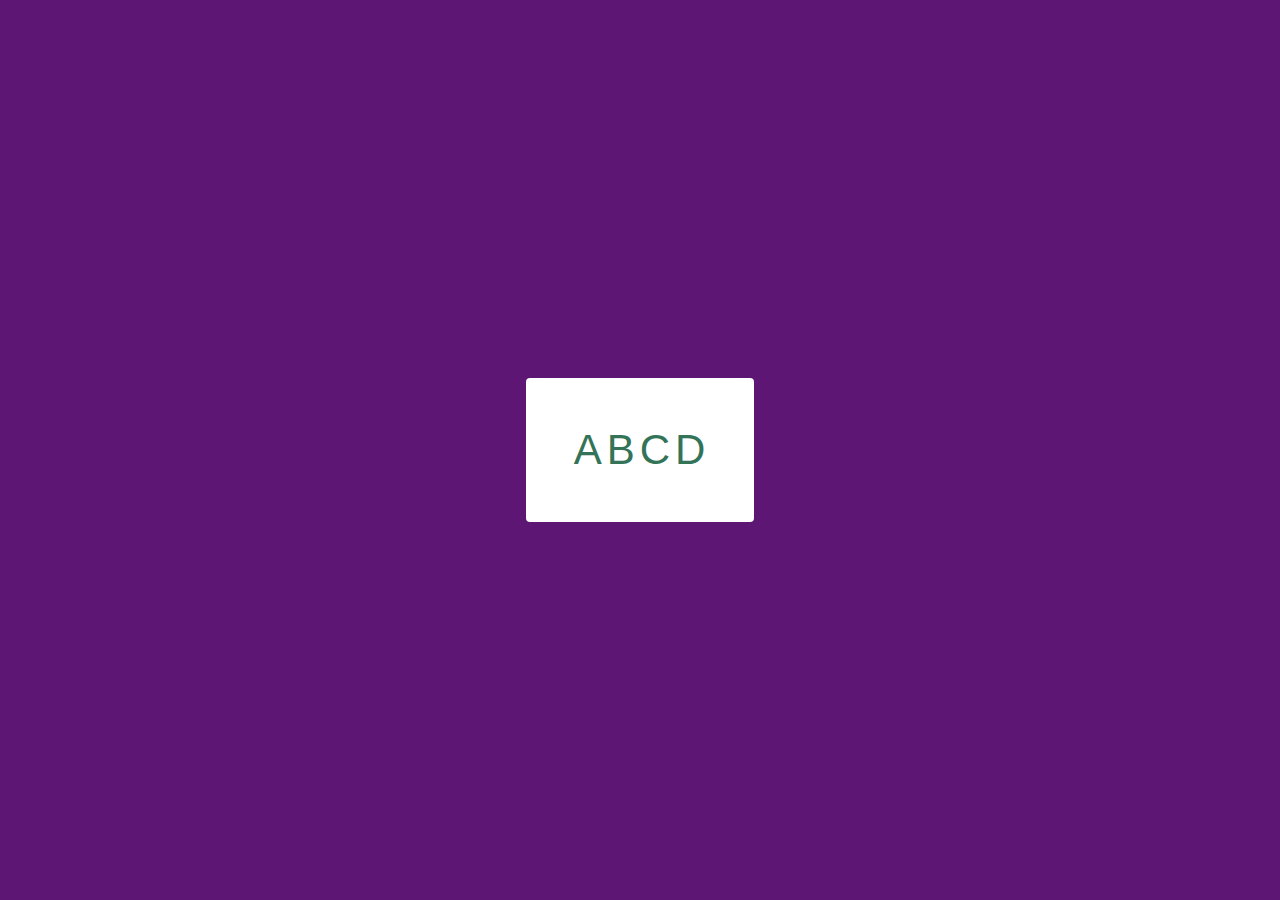
<file: animated lettter/index.html>
<!DOCTYPE html>
<html lang="en">

<head>
    <meta charset="UTF-8">
    <meta name="viewport" content="width=device-width, initial-scale=1.0">
    <title>Animated Letter</title>
    <link rel="stylesheet" href="style.css">
</head>
<div class="content">
    <span>A</span>
    <span>B</span>
    <span>C</span>
    <span>D</span>
</div>

<body>
    <script src="./script.js"></script>
</body>

</html>
</file>
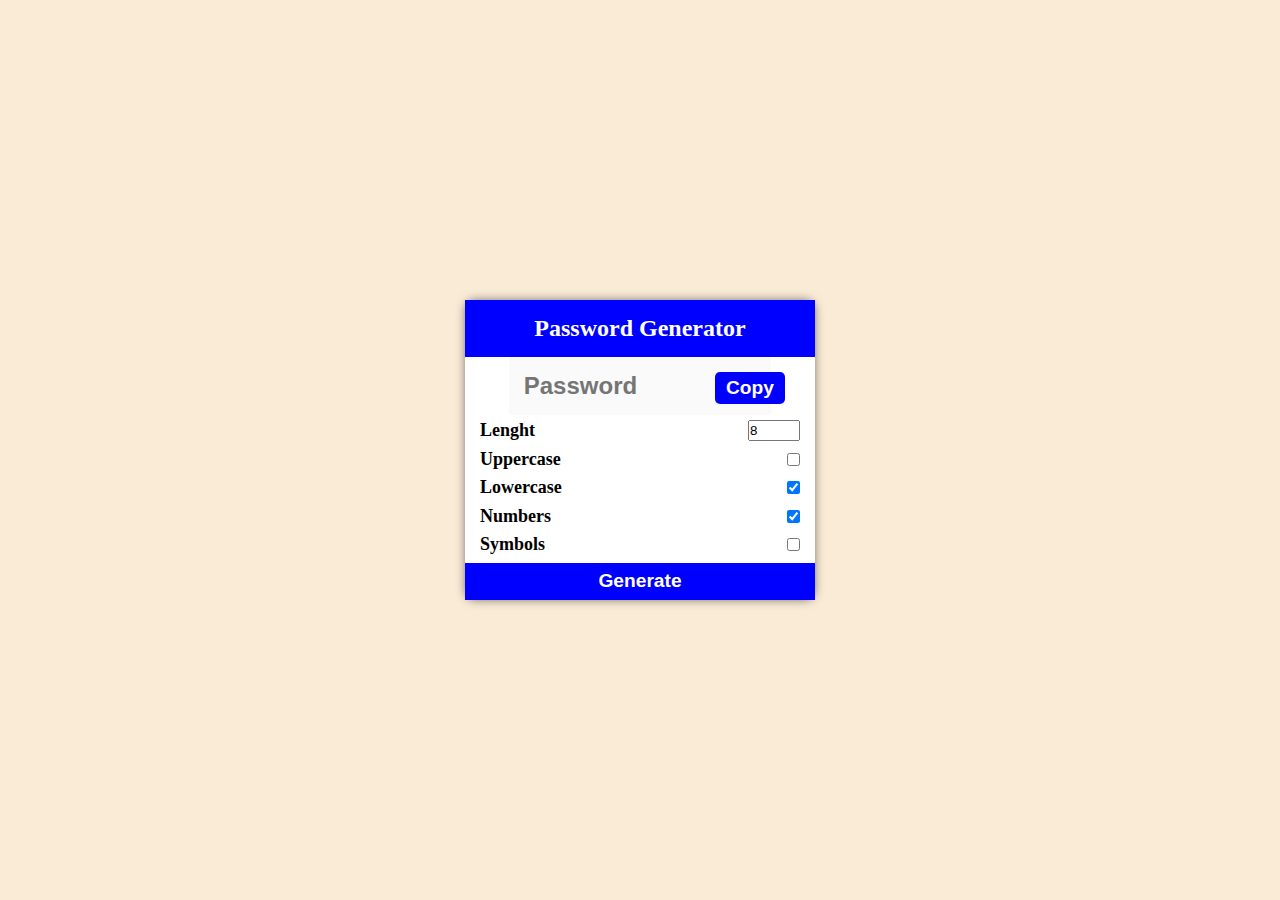
<file: passoword-generator/index.html>
<!DOCTYPE html>
<html lang="en">
  <head>
    <meta charset="UTF-8" />
    <meta name="viewport" content="width=device-width, initial-scale=1.0" />
    <title>Password Generator</title>
    <link rel="stylesheet" href="style.css" />
  </head>

  <body>
    <div class="container-password">
      <div class="header">
        <h2>Password Generator</h2>
      </div>
      <div class="display">
        <input type="text" id="pass-input" placeholder="Password" disabled />
        <button id="copy">Copy</button>
      </div>

      <div class="setting">
        <label class="length-label">Lenght</label>
        <input
          type="number"
          id="length-number"
          value="8"
          min="5"
          max="12"
          step="1"
        />
      </div>

      <div class="setting">
        <label class="uppercase-label">Uppercase</label>
        <input type="checkbox" id="uppercase" />
      </div>
      <div class="setting">
        <label class="lowercase-label">Lowercase</label>
        <input type="checkbox" id="lowercase" checked />
      </div>
      <div class="setting">
        <label class="numbers-label">Numbers</label>
        <input type="checkbox" id="numbers" checked />
      </div>
      <div class="setting">
        <label class="symbols-label">Symbols</label>
        <input type="checkbox" id="symbols" />
      </div>
      <div class="generate-btn">
        <button id="generate">Generate</button>
      </div>
    </div>

    <script src="script.js"></script>
  </body>
</html>

<!-- // default value
// body css (bg && center)
// container css ( bg & center & width & height & border & padding & margin ) -->
</file>
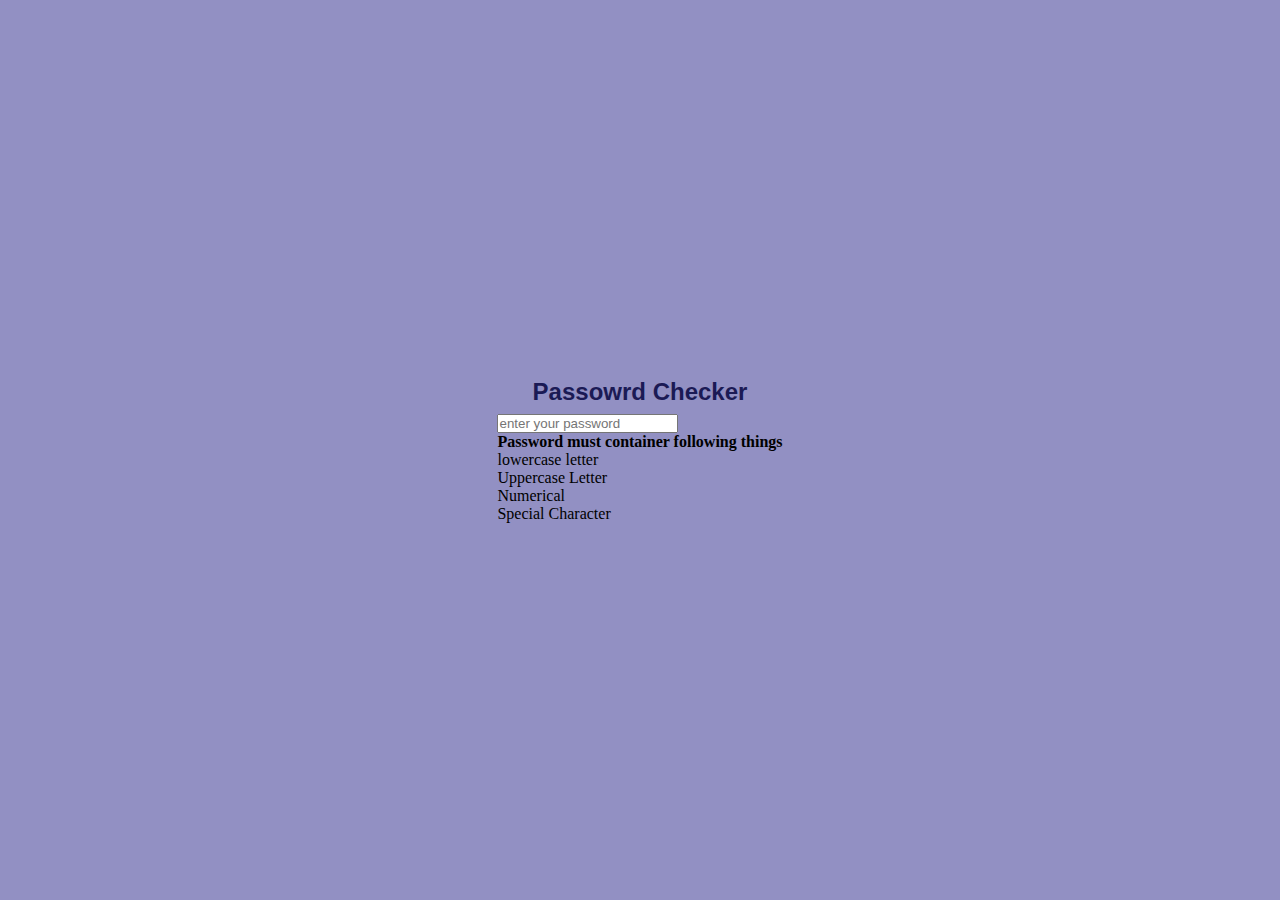
<file: password-checker/index.html>
<!DOCTYPE html>
<html lang="en">

<head>
    <meta charset="UTF-8" />
    <meta name="viewport" content="width=device-width, initial-scale=1.0" />
    <title>Document</title>
    <link rel="stylesheet" href="/style.css" />
</head>

<body>
    <div class="input-container">
        <h2>Passowrd Checker</h2>

        <input type="text" name="passowrd" id="passCheck" placeholder="enter your password" />

        <div class="checker">
            <h4>Password must container following things</h4>
            <p id="lower" class="invalid">lowercase letter</p>
            <p id="upper" class="invalid">Uppercase Letter</p>
            <p id="num" class="invalid">Numerical</p>
            <p id="schar" class="invalid">Special Character</p>
        </div>
    </div>

    <script src="/script.js"></script>
</body>

</html>
</file>
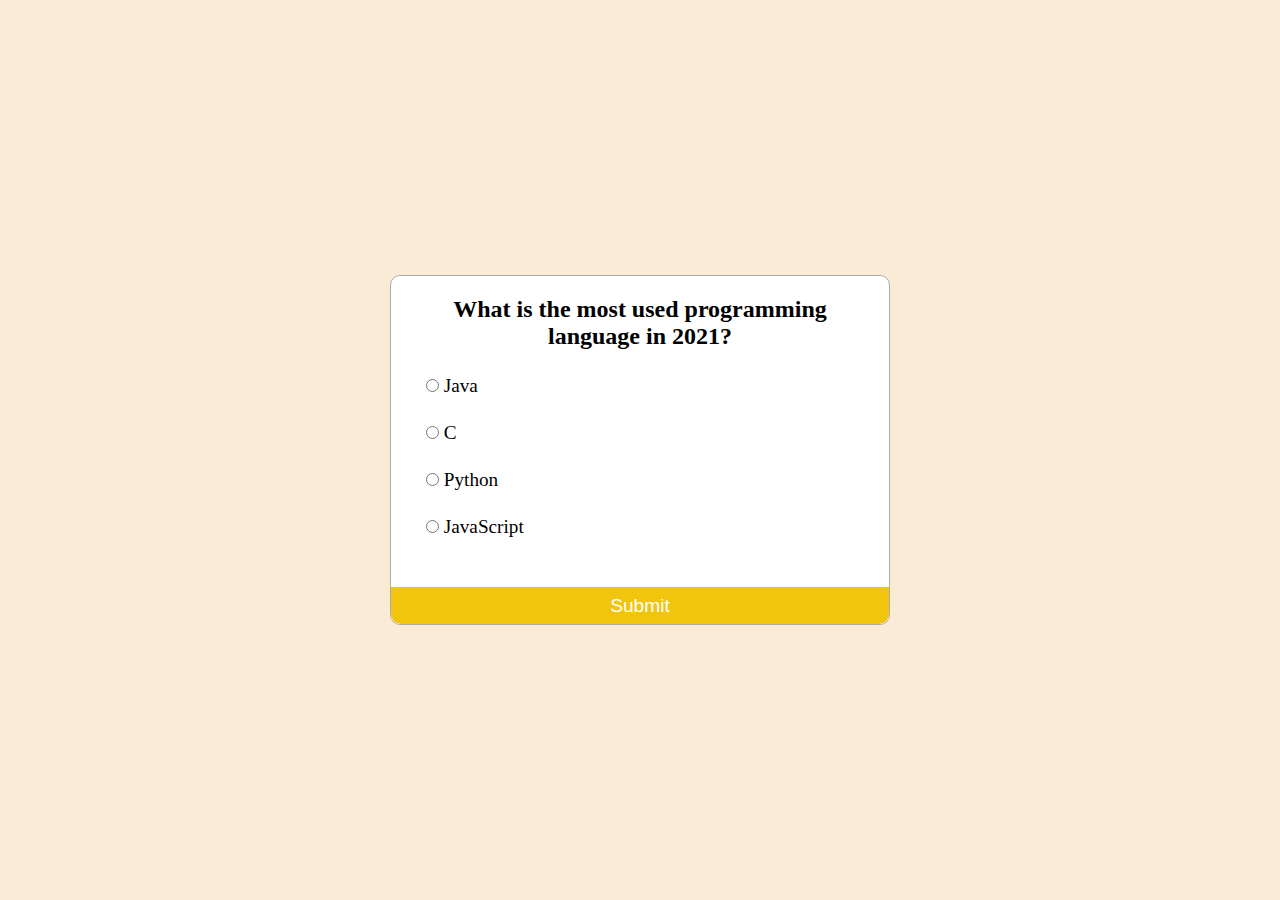
<file: quiz-dynamic/index.html>
<!DOCTYPE html>
<html lang="en">

<head>
    <meta charset="UTF-8">
    <meta name="viewport" content="width=device-width, initial-scale=1.0">
    <title>Quiz app</title>
    <link rel="stylesheet" href="./styes.css">
</head>

<body>

    <div class="quiz-container">

        <h2 id="quiz-question">
            Question tag
        </h2>

        <ul>

            <li>
                <input type="radio" class="answer" id="option-a" name="quiz-options">
                <label for="option-a" id="text_option_a"> Option A</label>
            </li>
            <li>
                <input type="radio" class="answer" id="option-b" name="quiz-options">
                <label for="option-b" id="text_option_b"> Option B</label>
            </li>
            <li>
                <input type="radio" class="answer" id="option-c" name="quiz-options">
                <label for="option-c" id="text_option_c"> Option C</label>
            </li>
            <li>
                <input type="radio" class="answer" id="option-d" name="quiz-options">
                <label for="option-d" id="text_option_d"> Option D</label>
            </li>
        </ul>

        <button id="submit">Submit</button>
    </div>

    <script src="scripts.js">
    </script>
</body>

</html>
</file>
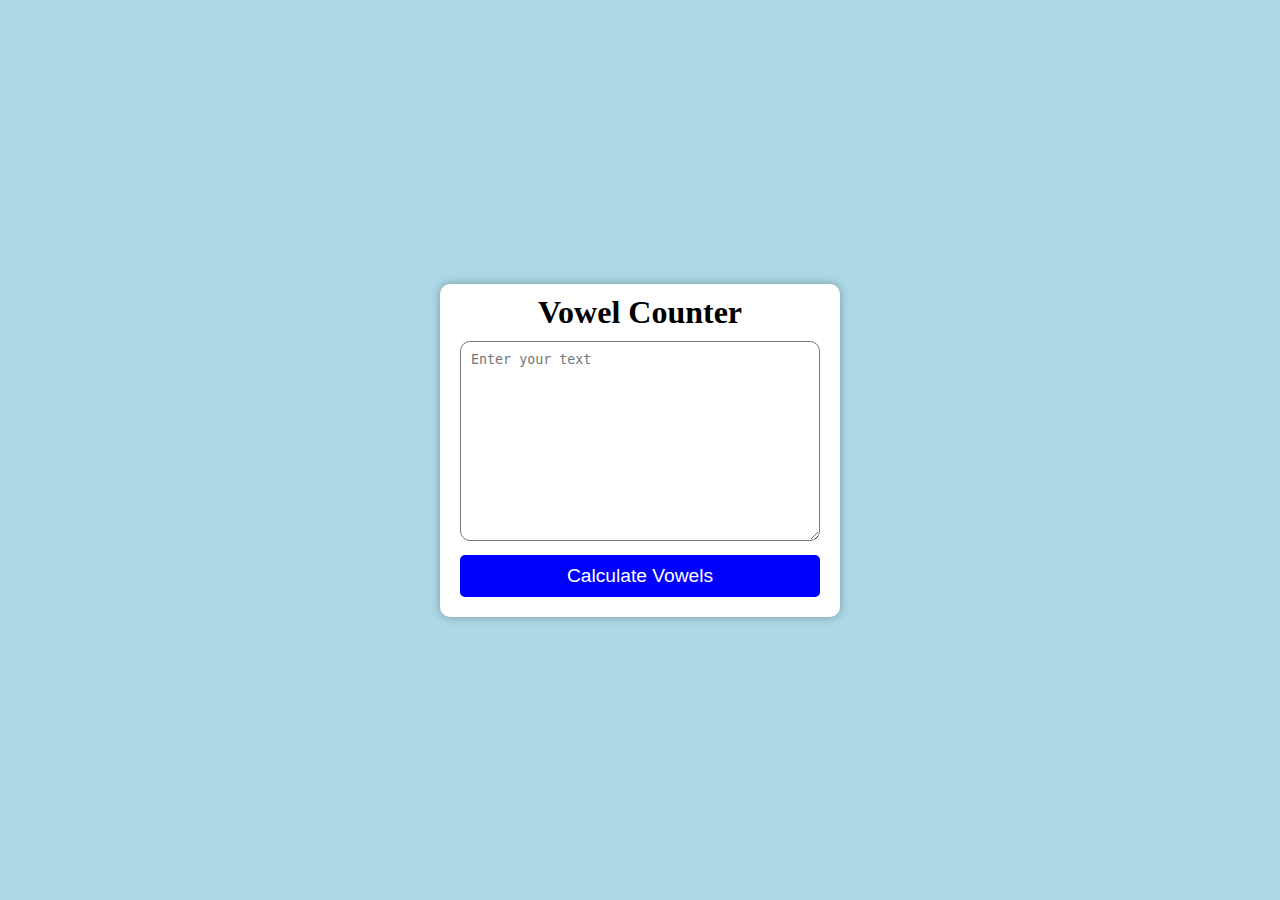
<file: vowel-counter/index.html>
<!DOCTYPE html>
<html lang="en">
  <head>
    <meta charset="UTF-8" />
    <meta name="viewport" content="width=device-width, initial-scale=1.0" />
    <title>Vowel Counter</title>
    <link rel="stylesheet" href="style.css" />
  </head>
  <body>
    <div class="container">
      <div class="header">
        <h1>Vowel Counter</h1>
      </div>
      <div class="textarea">
        <textarea
          id="textarea"
          name="vowelinput"
          id="textarea"
          cols="30"
          rows="10"
          placeholder="Enter your text"
        ></textarea>
      </div>
      <div class="count">
        <button id="count">Calculate Vowels</button>
      </div>
      <div class="output"></div>
    </div>

    <script src="script.js"></script>
  </body>
</html>
</file>
<file: animated lettter/style.css>
* {
    margin: 0;
    padding: 0;
    box-sizing: border-box;

}

html,
body {
    height: 100%;
}


body {
    background-color: #5E1675;
    width: 100%;
    display: flex;
    justify-content: center;
    align-items: center;
}

.content {
    background-color: #fff;
    padding: 3rem;
    overflow: visible;
    border-radius: 4px;
    height: auto;
    width: fit-content;
}


span {
    cursor: pointer;
    font-size: 42px;
    color: #337357;
    font-weight: 500;
    letter-spacing: 1px;
    font-family: 'Franklin Gothic Medium', 'Arial Narrow', Arial, sans-serif;
    display: inline-block;
    user-select: none;
}

span.active {

    animation: jump 2s ease-in-out;
}

@keyframes jump {
    0% {
        transform: translate(0, 0) rotate(180deg);
    }

    100% {
        transform: scale(2.5) translate(0, -180px);
    }
}
</file>
<file: passoword-generator/style.css>
* {
    padding: 0;
    margin: 0;
    box-sizing: border-box;
}

body {
    background-color: antiquewhite;
    display: flex;
    justify-content: center;
    align-items: center;
    height: 100vh;
}

.container-password {
    border-radius: 10px;
    box-shadow: 0 0 10px rgba(0, 0, 0, 0.5);  
    text-align: center;
    width: 350px;
    background-color: white;
}

.header {
    background-color: blue;
    color: white;
    padding: 15px;
    /* margin-bottom: 10px; */
}

.display {
    margin-bottom: 5px;
    position: relative;
}

#pass-input {
    width: 75%; 
    border:none;
    outline: none;
    padding: 15px;
    font-size: 1.5rem;
    font-weight: bold;
}

#copy {
    position: absolute;
    top: 15px;
    right: 30px;
    background-color: blue;
    color: white;
    border: none;
    font-size: 1.2rem;
    width: 20%;
    padding: 5px;
    font-weight: bold;
    border-radius: 5px;
}

.setting {
    display: flex;
    justify-content: space-between;
    padding: 0 15px 7.5px 15px; 
    font-size: large;
    font-weight: bold;
}

#generate {
    display: block;
    width: 100%;
    padding: 7.5px;
    border: none;
    outline: none;
    background-color: blue;
    color: white;
    font-size: 1.2rem;
    font-weight: bold;
}
</file>
<file: style.css>
* {
    margin: 0;
    padding: 0;
    box-sizing: border-box;
  }
  
  html {
    height: 100%;
  }
  body {
    min-height: 100%;
  }
  
  body {
    display: flex;
    justify-content: center;
    align-items: center;
    background-color: #9290c3;
  }
  
  .qr-container {
    width: 400px;
    height: fit-content;
    padding: 3rem;
    background-color: rgba(255, 255, 255, 0.6);
    border-radius: 6px;
    backdrop-filter: blur(2px);
  }
  
  h2 {
    font-family: sans-serif;
    color: #1b1a55;
    font-size: 24px;
    line-height: normal;
    text-align: center;
    width: 100%;
    margin-bottom: 8px;
  }
  
  #qr-input {
    padding: 6px 12px;
    width: 74%;
    height: 100%;
    border: none;
    border-radius: 2px;
  }
  
  #qr-input:focus {
    outline: none;
  }
  
  #qr-button {
    padding: 6px 12px;
    background-color: #9290c3;
    border: none;
    font-weight: 600;
    color: #1b1a55;
    border-radius: 2px;
    margin-left: 4px;
    margin-bottom: 16px;
    cursor: pointer;
  }
  
  #qr-image {
    /* border: 1px solid #070f2b; */
    display: block;
    width: 150px;
    height: 150px;
    object-fit: contain;
    margin: auto;
  }
</file>
<file: quiz-dynamic/styes.css>
* {
    padding: 0;
    margin: 0;
    box-sizing: border-box;
}

body {
    background-color: antiquewhite;
    display: flex;
    justify-content: center;
    align-items: center;
    height: 100vh;
}

.quiz-container {
    border-radius: 10px;
    border: 1px solid #acacac;
    /* box-shadow: 0 0 10px 0 black; */
    width: 500px;
    height: 350px;
    background-color: white;
    position: relative;
}

#quiz-question {
    font-size: 1.5rem;
    padding: 20px;
    text-align: center;
}

ul {
    list-style: none;
    margin-left: 30px;
}

li {
    font-size: 1.2rem;
    margin-bottom: 15px;
    padding: 5px;
    cursor: pointer;
}

#submit {
    background-color: #f1c40e;
    border: none;
    color: white;
    font-size: 1.2rem;
    display: block;
    width: 100%;
    position: absolute;
    bottom: 0;
    left: 0;
    padding: 7.5px;
    border-radius: 0 0 10px 10px;
}

#submit:hover {
    background-color: #f39c12;
    cursor: pointer;
}
</file>
<file: vowel-counter/style.css>
* {
    margin:0;
    padding: 0;
    box-sizing: border-box;
}

body {
    background-color: lightblue;
    display: flex;
    justify-content: center;
    align-items: center;
    height: 100vh;
}

.container {
    width: 400px;
    text-align: center;
    background-color: white;
    border-radius: 10px;
    box-shadow: 0 0 10px rgba(0,0,0,0.3);
}

.header {
    margin-bottom: 10px;
    padding-top: 10px;
}

#textarea {
    width: 90%;
    height: 200px;
    padding: 10px;
    margin-bottom: 10px;
    border-radius: 10px;
}

button {
    width: 90%;
    padding: 10px;
    border-radius: 5px;
    border: none;
    background-color: blue;
    cursor: pointer;
    color: white;
    margin-bottom: 10px;
    font-size: 1.2rem;
}

.output {
    margin-bottom: 10px;
}
</file>
